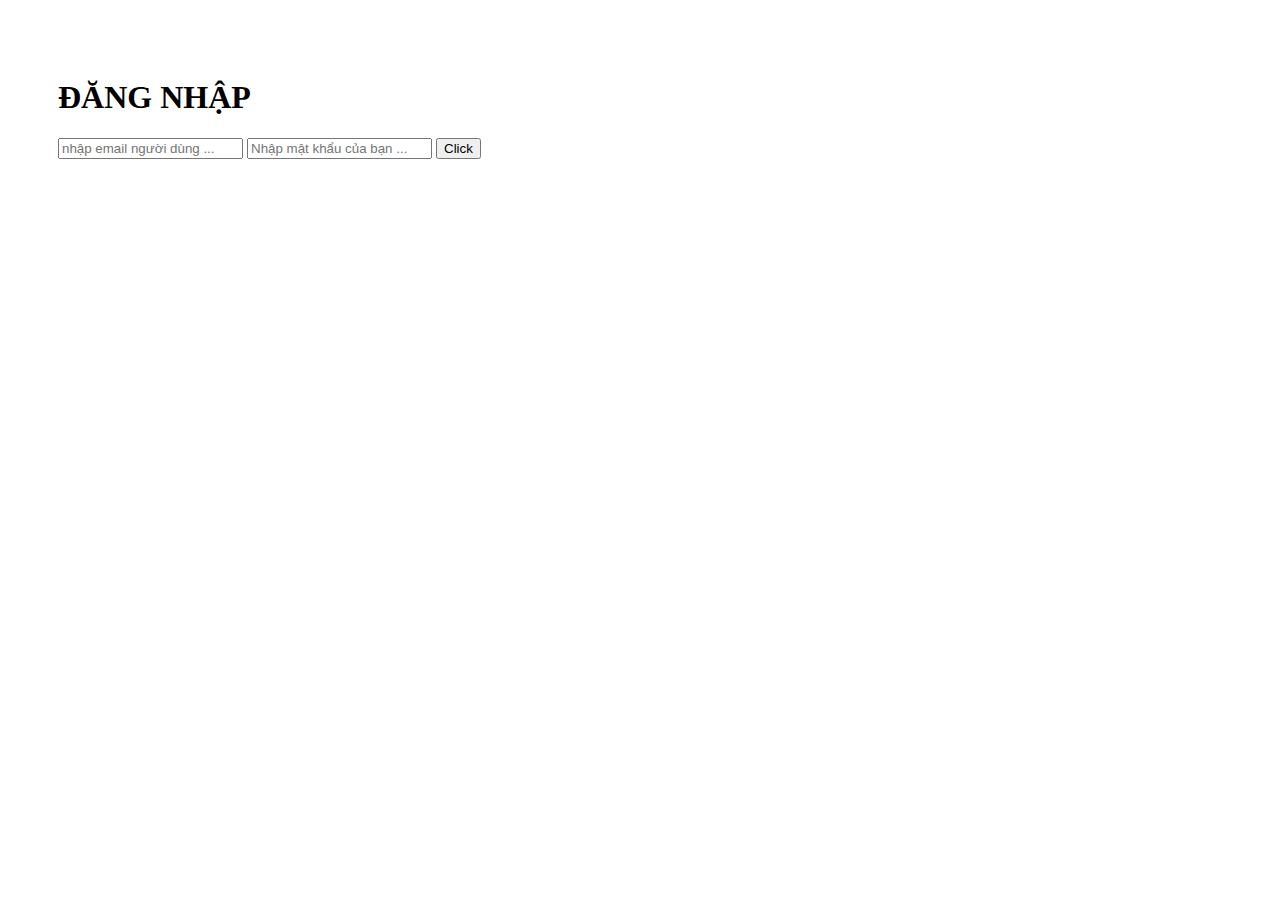
<file: index.html>
<!DOCTYPE html>
<html lang="en">
  <!-- Phần đầu -->
  <head>
    <meta charset="UTF-8">
    <title>Future Web</title>
    <link rel="stylesheet" href="main.css">
  </head>
  <!-- Phần thân -->
  <body>
    <style>
      #error {
        color: red;
      }
    </style>
    <div class="container">
      <form action="" id="myForm">
        <h1>ĐĂNG NHẬP</h1>
        <input type="email" placeholder="nhập email người dùng ..." class="form-control" name="itisinput" id="email-input" id ="email-input" >
        <input type="password" placeholder="Nhập mật khẩu của bạn ..." class="form-control" id="password-input" name="password" minlength="8" required />
        <button type="submit">Click</button>
      </form>
      <p id="error"></p>
    </div>
    <script>
      let loginForm = document.getElementById("myForm");
      loginForm.addEventListener("submit", (event)=> {
        event.preventDefault();
        let username = document.getElementById("email-input");
        let password = document.getElementById("password-input");
        console.log(username, password);
      //   if(username.value == "" || password.value == "")
      // {
      //  let error = document.getElementById("error");
      //   error.innerHTML = "Vui lòng điền đầy đ�� thông tin";

      // }
      // else
      // {
      //   alert("username: " + username.value + " password: " + password.value);
       
      // }
      //  username.value = ""
      //   password.value= ""
    
      })
      function myFunction() {
  const list = document.getElementById("input-text").value;
  console.log(list);
  // console.log(document.getElementById("demo"));
  document.getElementById("demo").innerHTML = text;
}
    </script>
    <!-- <script src="main.js"></script> -->
    <!-- <script src="array.js"></script> -->
</body>
</html>
</file>
<file: main.css>
/* 
Pseudo Classes
:hover: di chuột vào một phần tử
:active: nhấp vào một phần tử
:first-child: chọn phần tử đầu tiên anh em của nó
:last-child: chọn phần tử cuối cùng anh của nó
:nth-child(): chọn phần thứ n trong số phần tử anh em của nó
*/

/* 
Pseudo Elements 
first-line: sử dụng để thay đổi màu sắc của dòng đầu tiên
::before: sử dụng để nội dung trước nội dung của 1 phần tử
::after: sử dụng để nội dung sau nội dung của 1 phần tử
::first-letter: sử dụng để tạo kiểu cho chữ cái đầu tiên của 1 phần tử
::selection: sử dụng để tạo kiểu cho phần văn bản được người dùng chọn
*/

/* 
Đệm, viền, khoảng lề
1. PADDING

padding: top right bottom, left
padding: vertial horizontal;
padding: top horizontal bottom;

2. BORDER
border: width style color;
style border
- `solid`: Đường viền liền mạch.
- `dashed`: Đường viền nét đứt.
- `dotted`: Đường viền chấm.
- `double`: Đường viền đôi.
- `groove`: Đường viền khía.
- `ridge`: Đường viền gờ.
- `inset`: Đường viền chìm vào.
- `outset`: Đường viền nổi lên.
border-radius: bo tròn viền

3. MARGIN

margin: top right bottom left;
margin: vertial horizontal;
margin: top horizontal bottom;

4. BOX SIZING
- content-box
- border-box
*/

/* 
Tạo nền
1. Background-imgae: url('path/to/image.jpg')
2. background-size: 
-cover
-contain
3. background-repeat: lặp lại hình ảnh hay không
4. background-origin:
5. background-position: x y
*/

/* 
POSITION

relative
absolute
fixed
sticky
*/

/* 
FLEXBOX

display: flex;

flex-direction: row | row-reverse | column | column-reverse;

justify-content: center | space-between | space-around | flext-start

align-items: center | flex-start | flex-end | stretch | baseline;

flex-wrap: wrap | no-wrap;

align-content: flex-start | flex-end | center | space-around | space-between | sketch;
*/

/* * {
  margin: 0;
  padding: 0;
} */

.title-web{
  width: 100%;
  height: 20px;
  position: sticky;
  top: 0;
  background-color: red;
}

.title {
  /* background-color: aqua; */
  width: 100%;
  height: 200px;
  display: flex;
  flex-wrap: wrap;
  gap: 10px;
  /* background-image: url(./1.jpg); */
}

.subtitle{
  width: 30%;
  background-color: yellow;
  height: 50px;
  margin: 0 auto;
}
.img{
  position: absolute;
  left: 200px;
  top: 300px
}

.container{
  padding: 50px;
}


@media screen and (max-width: 600px) {
  .container{
    padding: 20px;
  }
}
</file>
